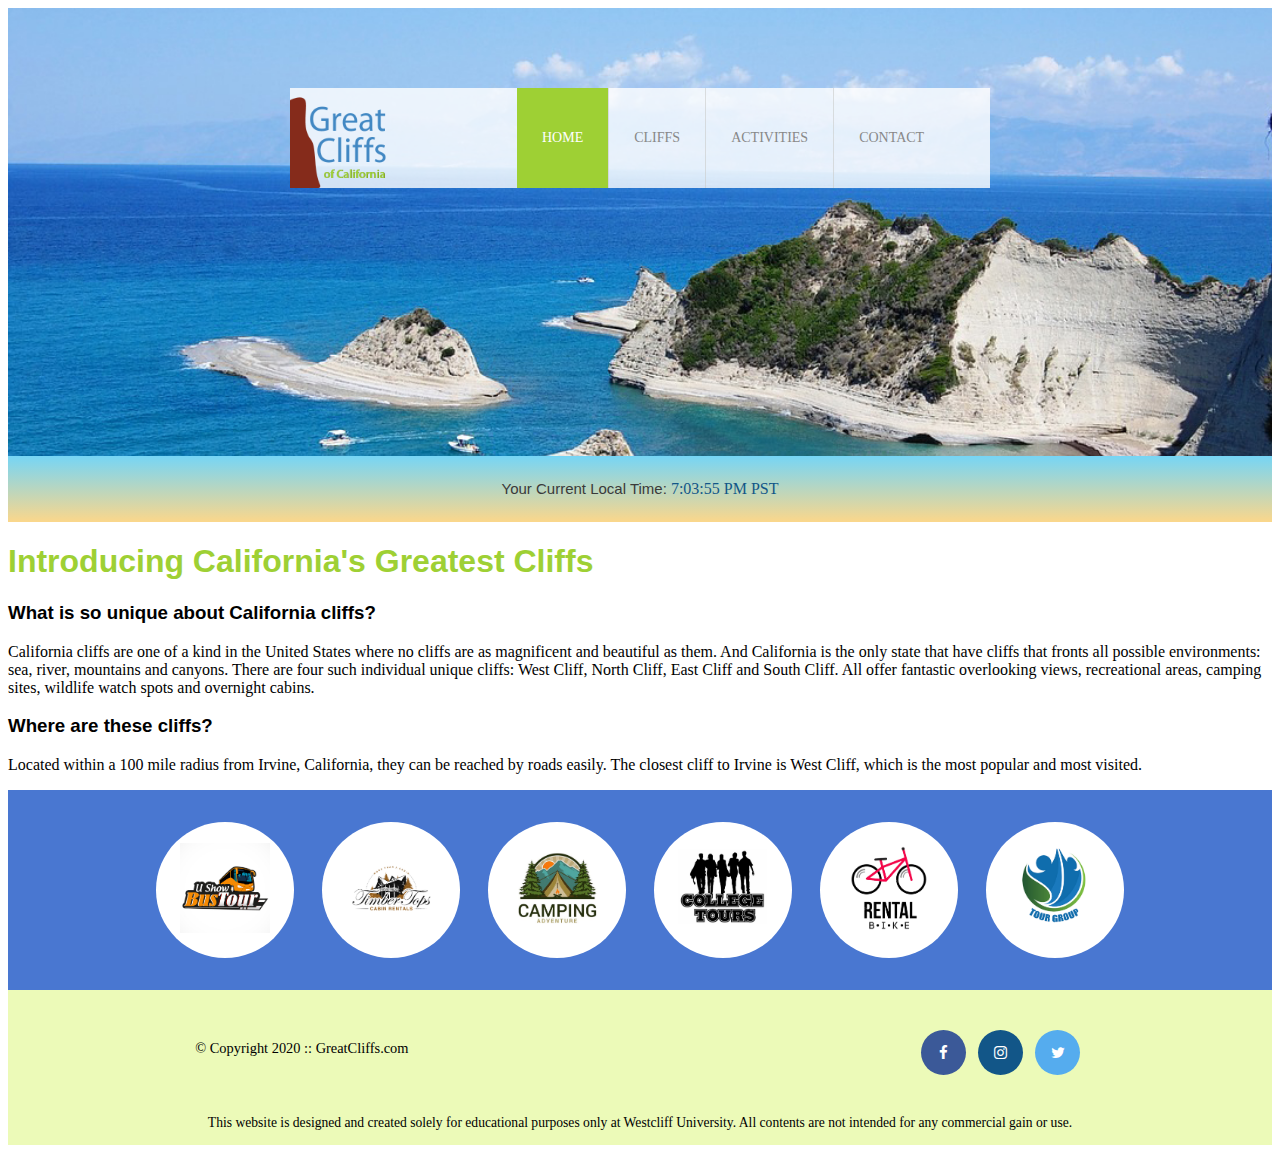
<file: index.html>
<!Doctype html>
<html>

<head>
    <title>homework-module1-Great Cliffs</title>
    <meta charset="utf-8">

    <link rel="stylesheet" href="https://cdnjs.cloudflare.com/ajax/libs/font-awesome/4.7.0/css/font-awesome.min.css">

    <link rel="stylesheet" href="styles.css">

</head>

<body id="home">
    <div id="container">
        <header>
            <!--<img src="images/cliff_ocean.jpg" alt="Ocean View Cliff" width="1280" height="564">-->
            <div class="main-header">
                <div class="logo">
                    <img src="images/logo.png" alt="Great Cliffs Logo" width="125">
                </div>
                <nav>
                    <div class="main-menu">
                        <ul>
                            <li class="active"><a href="index.html">Home</a></li>
                            <li><a href="cliffs.html">Cliffs<a /></li>
                            <li><a href="activities.html">Activities</a></li>
                            <li><a href="contact.html">Contact</a></li>
                        </ul>
                    </div>
                </nav>
            </div>
        </header>
        <section id="timeofday">
            <span id="clocktitle">Your Current Local Time:</span>
            <span id="clock"></span>
        </section>
        <div class="main">
            <h1 style="color: #9ed034">Introducing California's Greatest Cliffs</h1>
            <h3>What is so unique about California cliffs?</h3>
            <p>California cliffs are one of a kind in the United States where no cliffs are as magnificent and beautiful
                as them. And California is the only state that have cliffs that fronts all possible environments: sea,
                river, mountains and canyons. There are four such individual unique cliffs: West Cliff, North Cliff,
                East Cliff and South Cliff. All offer fantastic overlooking views, recreational areas, camping sites,
                wildlife watch spots and overnight cabins.</p>
            <h3>Where are these cliffs?</h3>
            <p>Located within a 100 mile radius from Irvine, California, they can be reached by roads easily. The
                closest cliff to Irvine is West Cliff, which is the most popular and most visited.</p>
        </div>
        <section>
            <ul id="partners">

                <li class="partner"><img src="images/partners/partner-bustour.png" alt="Partner Bus Tours"></li>
                <li class="partner"><img src="images/partners/partner-cabinrental.png" alt="Partner Cabin Rental"></li>
                <li class="partner"><img src="images/partners/partner-campingadv.png" alt="Partner Camping Adventure">
                </li>
                <li class="partner"><img src="images/partners/partner-collegetours.png" alt="Partner College Tours">
                </li>
                <li class="partner"><img src="images/partners/partner-rentalbike.png" alt="Partner Bike Rentals"></li>
                <li class="partner"><img src="images/partners/partner-tourgroup.png" alt="Partner Tour Group"></li>

                <!--<li class="partner">
                    <img src="images/partners/partner-bustour.png" alt="Partner Bus Tours"
                </li>
                <li class="partner">
                    <img src="images/partners/partner-cabinrental.png" alt="Partner Cabin Rental"
                </li>
                <li class="partner">
                    <img src="images/partners/partner-campingadv.png" alt="Partner Camping Adventure"
                </li>
                <li class="partner">
                    <img src="images/partners/partner-collegetours.png" alt="Partner College Tours"
                </li>
                <li class="partner">
                    <img src="images/partners/partner-rentalbike.png" alt="Partner Bike Rentals"
                </li>
                <li class="partner">
                    <img src="images/partners/partner-tourgroup.png" alt="Partner Tour Group"
                </li>-->
            </ul>
        </section>
        <footer>
            <div id="nondisclaimer">
                <div class="copy">
                    &copy; Copyright 2020 :: GreatCliffs.com
                </div>
                <div class="social">
                    <a href="#" class="fa fa-facebook"></a>
                    <a href="#" class="fa fa-instagram"></a>
                    <a href="#" class="fa fa-twitter"></a>
                </div>
            </div>
            <div id="disclaimer">
                <p>This website is designed and created solely for educational purposes only at Westcliff University.
                    All contents are not intended for any commercial gain or use.</p>
            </div>
        </footer>
    </div>
    <!--JavaScript Codes-->
    <script>
        //Time data function
        function currentTime() {
            var d = new Date();
            var hr = d.getHours();
            var min = d.getMinutes();
            var sec = d.getSeconds();
            var ampm;

            var utchr = d.getUTCHours();
            var timeDiff;
            timeDiff = utchr - hr; // difference between UTC and Current Time
            var adjTimeDiff;

            // 5,6,7,8
            var timeZone;

            if (sec < 10) {
                sec = "0" + sec;
            }
            if (min < 10) {
                min = "0" + min;
            }
            if (hr == 12) {
                ampm = "PM";
            } else if (hr > 12) {
                hr -= 12;
                ampm = "PM";
            } else {
                ampm = "AM";
            }

            if (timeDiff == 5) {
                timeZone = "EST";
            } else if (timeDiff == 6) {
                timeZone = "CST";
            } else if (timeDiff == 7) {
                timeZone = "MT";
            } else {
                timeZone = "PST";
            }

            var time = hr + ":" + min + ":" + sec + " " + ampm + " " + timeZone;
            document.getElementById("clock").innerText = time;
            setInterval(currentTime, 1000);
        }
        currentTime();

        //Partner Pictures
        var photos = [];
        var fileNames = [];
        var imageList = [];
        var image;
        var openList = "<li id='partner'>";
        var closeList = "</li>";

        //Loop for partner photos
        for (var i = 0; i < 6; i++) {
            fileNames.push("partner" + (i + 1));
            photos.push("<img src+'images/partners/" + fileNames[i] + ".png'>");
            image = openList + partner[i] + closeList;
            imageList.push(image);
        }

        //Displaying partner photos
        document.getElementbyID("partners").innerHTML = imageList;

        // var link = document.createElement('link');
        // document.getElementsByTagName('section')[0].apendChild(link);
        // link.rel= 'stylesheet';
        // link.type = 'img/css';
        // link.href = 'styles.css';
    </script>
</body>

</html>
</file>
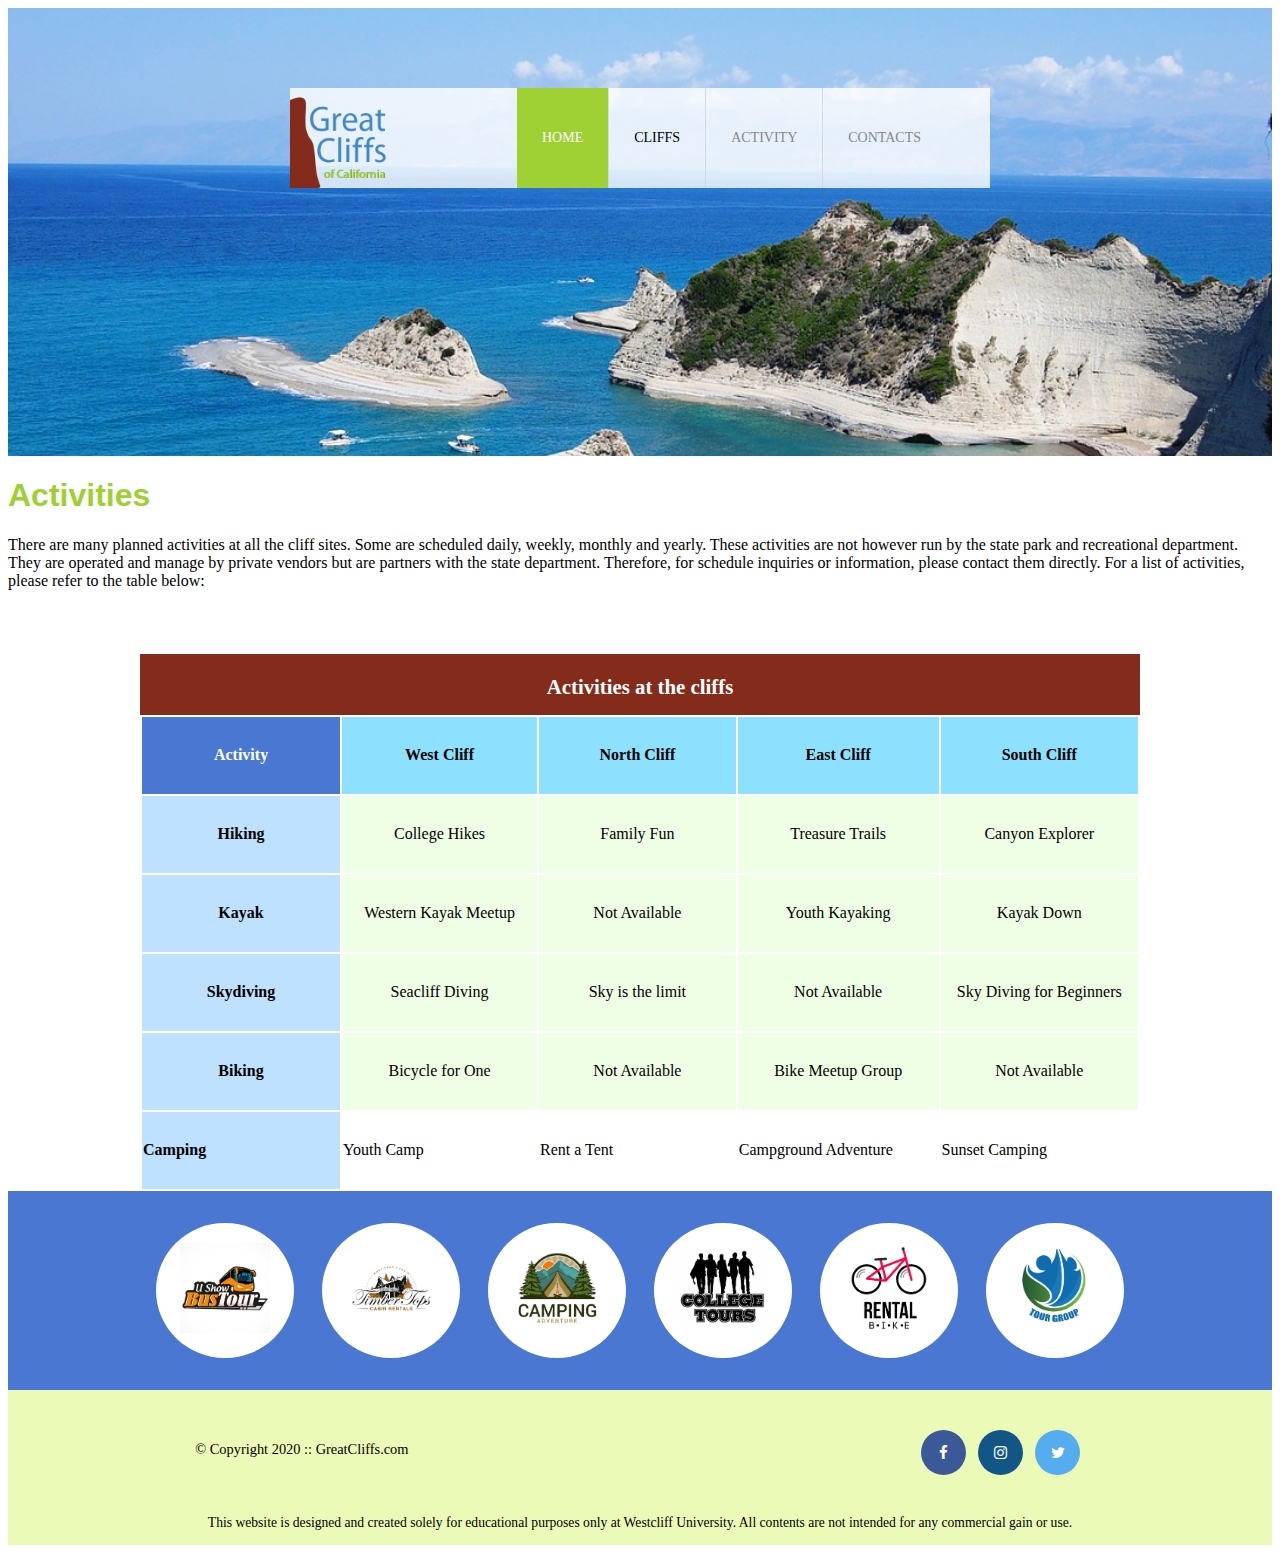
<file: activities.html>
<!DOCTYPE html>
<html lang="en">
<head>
    <meta charset="utf-8">
        <title>Introducing California's Greatest Cliffs</title>
            <link href="styles.css" rel="stylesheet" type="text/css" /> 
    <!--Font Awesome-->
    <link rel="stylesheet" href="https://cdnjs.cloudflare.com/ajax/libs/font-awesome/4.7.0/css/font-awesome.min.css">
</head>
<body id="home">
    <div id="container">
        <header>
            <div class="main-header">
                <div class="logo">
                    <img src="images/logo.png" alt="Great Cliffs Logo" width="125">
                </div>
                <nav>
                    <div class="main-menu">
                        <ul>
                            <li class="active"><a href="index.html">Home</a></li>
                            <li>Cliffs</li>
                            <li><a href="activites.html">Activity</a></li>
                            <li><a href="contact.html">Contacts</a></li>
                        </ul>
                    </div>
                </nav>
            </div>
</header>
<main>
    <h1>Activities</h1>
         <p>There are many planned activities at all the cliff sites. Some are scheduled daily, weekly, monthly and yearly. These activities are not however run by the state park and recreational department. They are operated and manage by private vendors but are partners with the state department. Therefore, for schedule inquiries or information, please contact them directly. For a list of activities, please refer to the table below:</p>
    <table width="700">
        <caption>Activities at the cliffs</caption>
          <thead>
            <tr>
                <th width="50">Activity</th>
                <th width="50">West Cliff</th>
                <th width="50">North Cliff</th>
                <th width="50">East Cliff</th>
                <th width="50">South Cliff</th>
            </tr>
        </thead>
        <tbody>
             <tr>
                <td>Hiking</td>
                <td>College Hikes</td>
                <td>Family Fun</td>
                <td>Treasure Trails</td>
                <td>Canyon Explorer</td>
            </tr>
            <tr>
                <td>Kayak</td>
                <td>Western Kayak Meetup</td>
                <td>Not Available</td>
                <td>Youth Kayaking</td>
                <td>Kayak Down</td>
            </tr>
            <tr>
                <td>Skydiving</td>
                <td>Seacliff Diving</td>
                <td>Sky is the limit</td>
                <td>Not Available</td>
                <td>Sky Diving for Beginners</td>
            </tr>
            <tr>
                <td>Biking</td>
                <td>Bicycle for One</td>
                <td>Not Available</td>
                <td>Bike Meetup Group</td>
                <td>Not Available</td>
            </tr>
        </tbody>
        <tfoot>
            <tr>
                <td>Camping</td>
                <td>Youth Camp</td>
                <td>Rent a Tent</td>
                <td>Campground Adventure</td>
                <td>Sunset Camping</td>
            </tr>
        </tfoot>
    </table> 
<Section>
    <ul id="partners">
        <li class="partner">
            <img src="images/partners/partner-bustour.png" alt="Partner Bus Tours">
        </li>
        <li class="partner">
            <img src="images/partners/partner-cabinrental.png" alt="Partner Cabin Rental">
        </li>
        <li class="partner">
            <img src="images/partners/partner-campingadv.png" alt="Partner Camping Adventure">
        </li>
        <li class="partner">
            <img src="images/partners/partner-collegetours.png" alt="Partner College Tours">
        </li>
        <li class="partner">
            <img src="images/partners/partner-rentalbike.png" alt="Partner Bike Rentals">
        </li>
        <li class="partner">
            <img src="images/partners/partner-tourgroup.png" alt="Partner Tour Group">
        </li>
    </ul>
</Section>
</main>
<footer>
    <div id="nondisclaimer">
        <div class="copy">
            &copy; Copyright 2020 :: GreatCliffs.com
        </div>
        <div class="social">
            <a href="#" class="fa fa-facebook"></a>
            <a href="#" class="fa fa-instagram"></a>
            <a href="#" class="fa fa-twitter"></a>
        </div>
        <div id="disclaimer">
            <p>This website is designed and created solely for educational purposes only at Westcliff University. All
                contents are not intended for any commercial gain or use.</p>
        </div>
</footer>
</body>
</html>
</file>
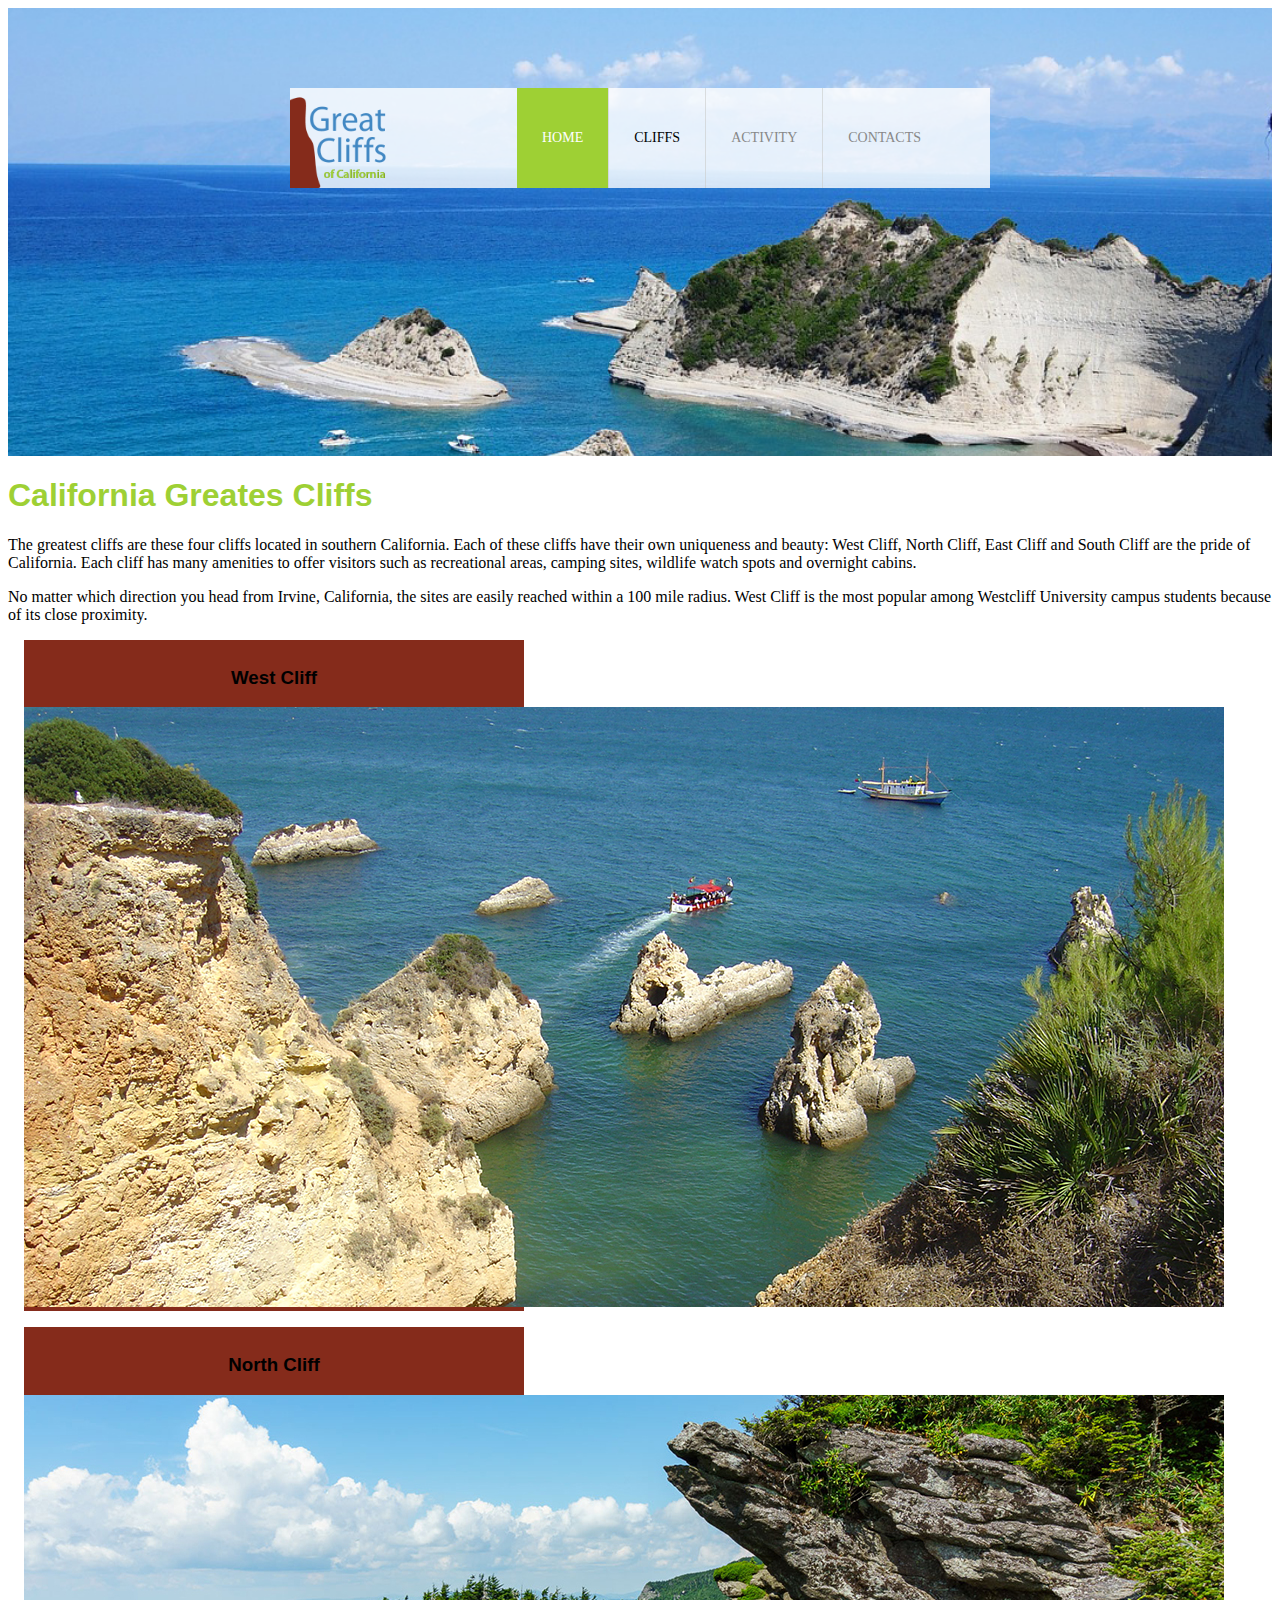
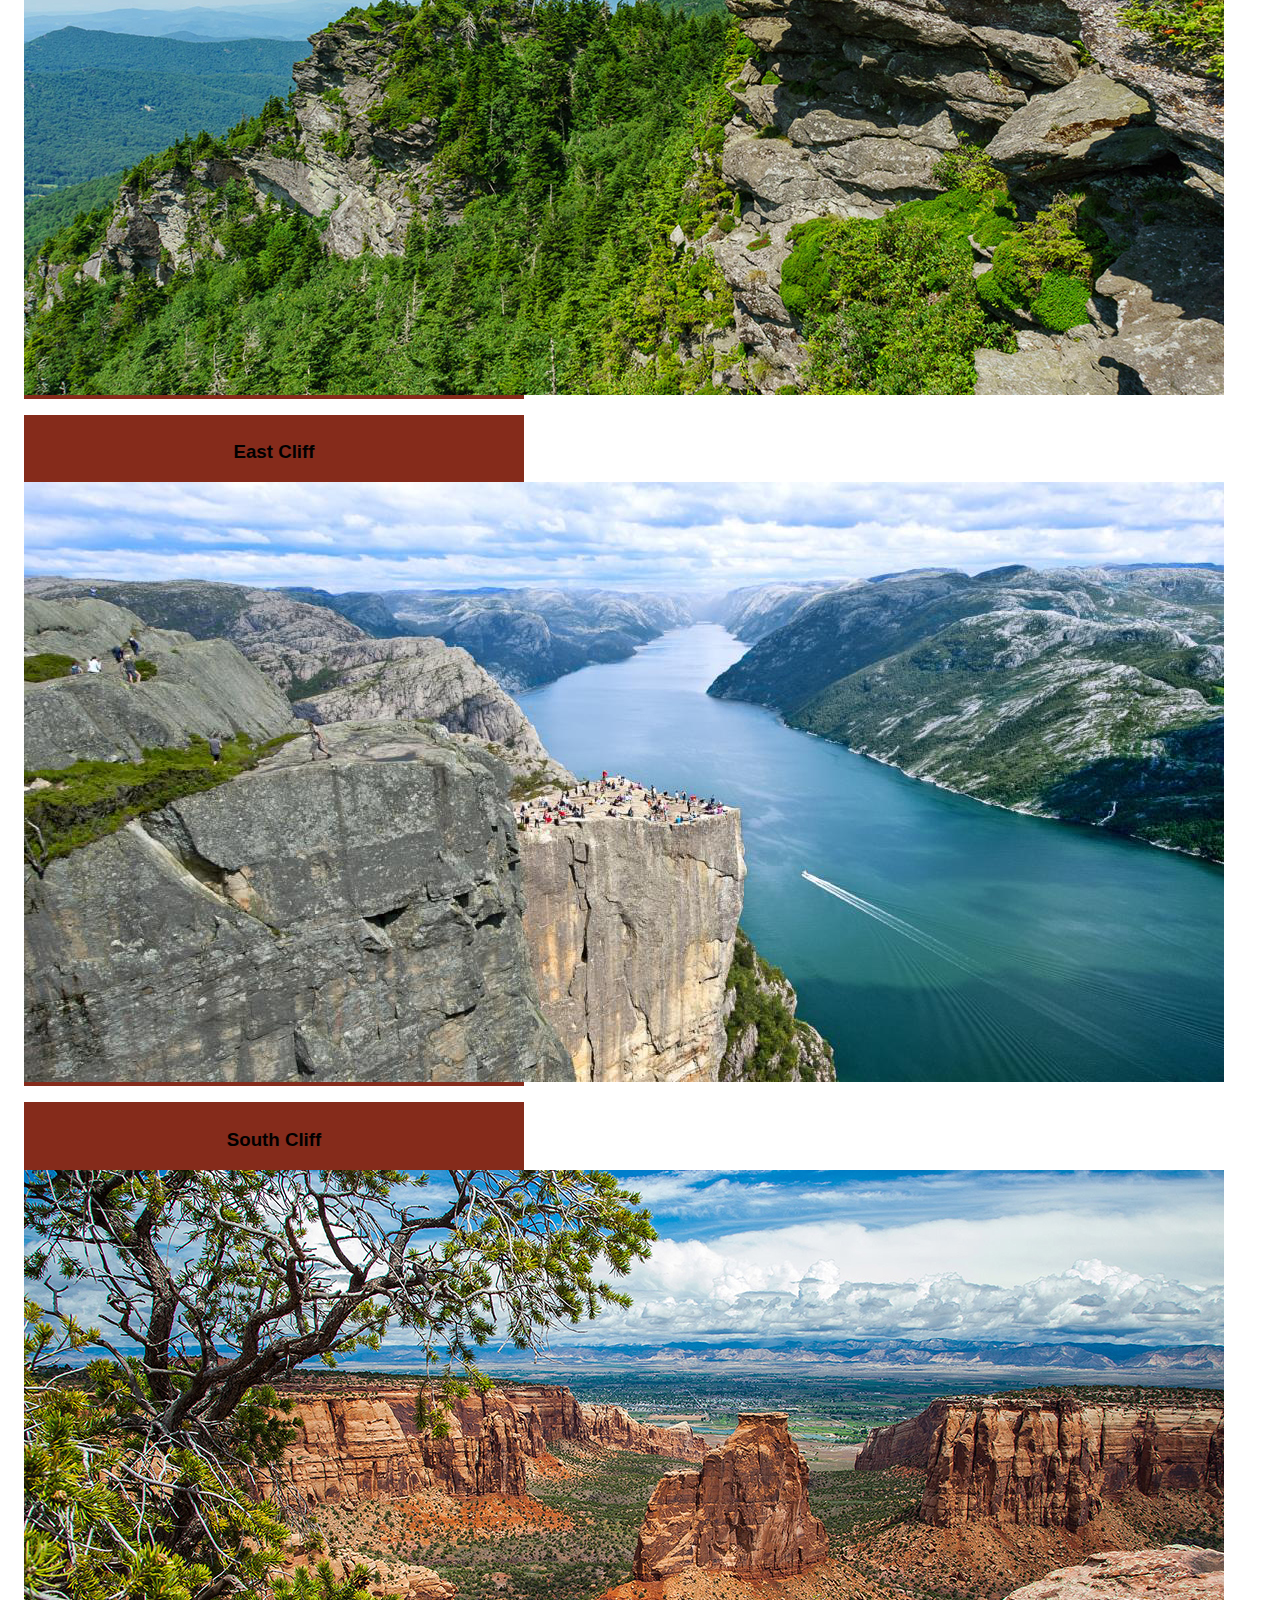
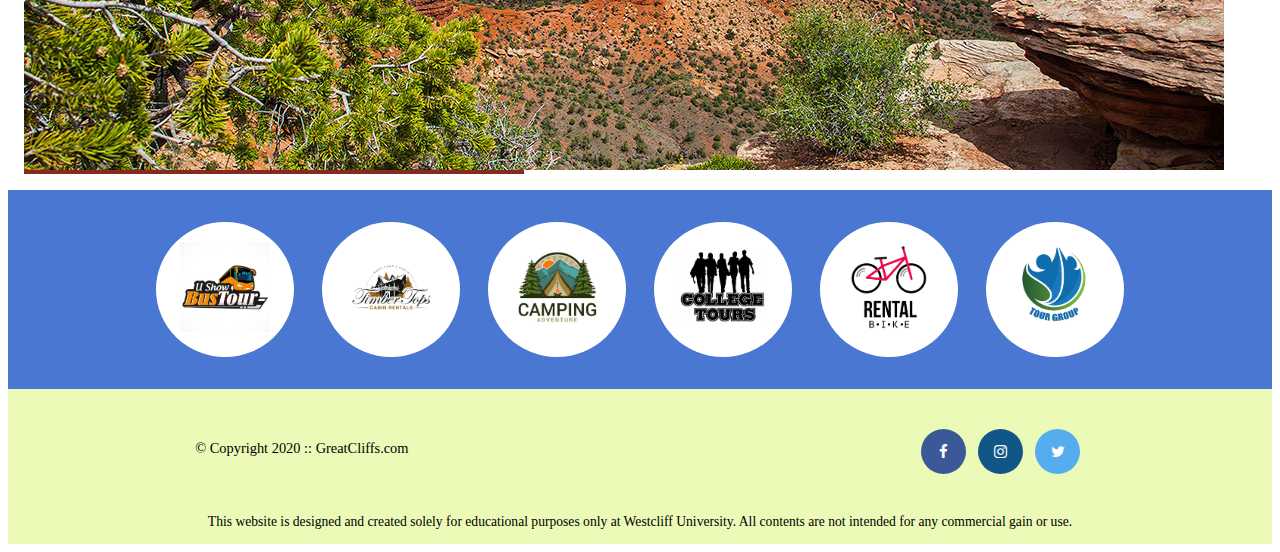
<file: cliffs.html>
<!DOCTYPE html>
<html lang="en">
<head>
    <title>Introducing California's Greatest Cliffs</title>
    <meta charset="utf-8">
    <link rel="stylesheet" href="styles.css" type="text/css" />
    <!--Font Awesome-->
    <link rel="stylesheet" href="https://cdnjs.cloudflare.com/ajax/libs/font-awesome/4.7.0/css/font-awesome.min.css">
</head>

<body id="home">
    <div id="container">
        <header>
            <div class="main-header">
                <div class="logo">
                    <img src="images/logo.png" alt="Great Cliffs Logo" width="125">
                </div>
                <nav>
                    <div class="main-menu">
                        <ul>
                            <li class="active"><a href="index.html">Home</a></li>
                            <li>Cliffs</li>
                            <li><a href="activites.html">Activity</a></li>
                            <li><a href="contact.html">Contacts</a></li>
                        </ul>
                    </div>
                </nav>
            </div>
        </header>
        <div class="main">
            <h1 style="color: #9ed034">California Greates Cliffs</h1>
            <p>The greatest cliffs are these four cliffs located in southern California. Each of these cliffs have their own uniqueness
            and beauty: West Cliff, North Cliff, East Cliff and South Cliff are the pride of California. Each cliff has many
            amenities to offer visitors such as recreational areas, camping sites, wildlife watch spots and overnight cabins.</p>
            <p>No matter which direction you head from Irvine, California, the sites are easily reached within a 100 mile radius. West
            Cliff is the most popular among Westcliff University campus students because of its close proximity.</p>
        </div>
    <section>
        <div class="row">
            <div class="column">
                 <ul ul id="cliffpics">
                    <li class="cliff">
                        <h3>West Cliff</h3>
                        <img src="images/cliff-west-sea.jpg" alt="West Cliff">
                    </li>
                </ul>
            </div>
            <div class="column">
                <ul id="cliffpics">
                    <li class="cliff">
                        <h3>North Cliff</h3>
                        <img src="images/cliff-north-mountain.jpg" alt="North Cliff">
                    </li>
                </ul>
            </div>
        </div>
        <div class="row">
            <div class="column">
                <ul id="cliffpics">
                    <li class="cliff">
                        <h3>East Cliff</h3>
                        <img src="images/cliff-east-river.jpg" alt="East Cliff">
                    </li>
                </ul>
                </div>
            <div class="column">
                <ul id="cliffpics">
                <li class="cliff">
                    <h3>South Cliff</h3>
                    <img src="images/cliff-south-canyon.jpg" alt="South Cliff">
                </li>
            </ul>
            </div>
        </div>
            <ul id="partners">
                <li class="partner">
                    <img src="images/partners/partner-bustour.png" alt="Partner Bus Tours">
                </li>
                <li class="partner">
                    <img src="images/partners/partner-cabinrental.png" alt="Partner Cabin Rental">
                </li>
                <li class="partner">
                    <img src="images/partners/partner-campingadv.png" alt="Partner Camping Adventure">
                </li>
                <li class="partner">
                    <img src="images/partners/partner-collegetours.png" alt="Partner College Tours">
                </li>
                <li class="partner">
                    <img src="images/partners/partner-rentalbike.png" alt="Partner Bike Rentals">
                </li>
                <li class="partner">
                    <img src="images/partners/partner-tourgroup.png" alt="Partner Tour Group">
                </li>
            </ul>
    </Section>
<footer>
    <div id="nondisclaimer">
        <div class="copy">
            &copy; Copyright 2020 :: GreatCliffs.com
        </div>
        <div class="social">
            <a href="#" class="fa fa-facebook"></a>
            <a href="#" class="fa fa-instagram"></a>
            <a href="#" class="fa fa-twitter"></a>
        </div>
        <div id="disclaimer">
            <p>This website is designed and created solely for educational purposes only at Westcliff University. All
                contents are not intended for any commercial gain or use.</p>
        </div>
</footer>
</body>
</html>
</file>
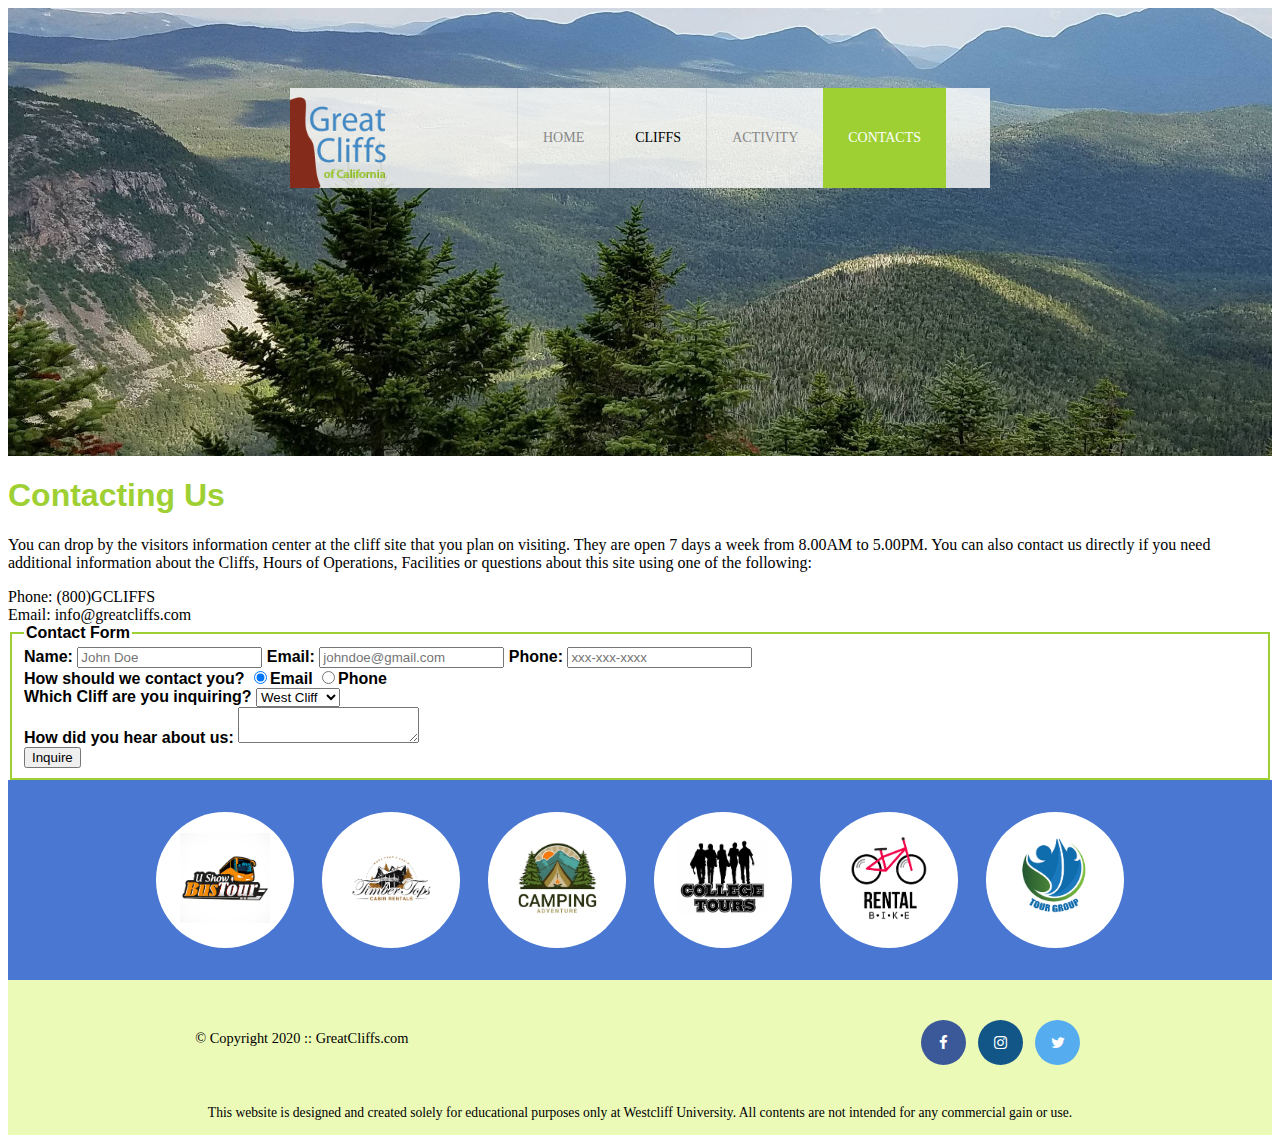
<file: contact.html>
<!DOCTYPE html>
<html lang="en">
    <head>
        <meta charset="utf-8">
            <title>Introducing California's Greatest Cliffs</title>
                <link rel="stylesheet" href="styles.css" type="text/css" />
                <!--Font Awesome-->
                <link rel="stylesheet" href="https://cdnjs.cloudflare.com/ajax/libs/font-awesome/4.7.0/css/font-awesome.min.css">
                    </head>
    <body id="contact"> 
        <div id="container"></div>
             <header>
                <div class="main-header">
                    <div class="logo">
                        <img src="images/logo.png" alt="Great Cliffs Logo" width="125">
                    </div>
            <nav class="main-menu"> 
                <ul>
                    <li><a href="index.html">Home</a></li>
                    <li>Cliffs</li>
                    <li><a href="activites.html">Activity</a></li>
                    <li class="active"><a href="contact.html">Contacts</a></li>
                        </ul>
                            </nav>
                </div>
            </header>
<main>
    <h1>Contacting Us</h1>
        <p> You can drop by the visitors information center at the cliff site that you plan on visiting. They are open
                7 days a week from 8.00AM to 5.00PM. You can also contact us directly if you need additional information about 
                     the Cliffs, Hours of Operations, Facilities or questions about this site using one of the following:
                         </p>
</main>
    <div class="contactinfo">
         <div class="phone">
            <span>Phone:</span>
                <span>(800)GCLIFFS</span>
        </div>
        <div class="email">
            <span>Email:</span>
                <span>info@greatcliffs.com</span>
        </div>
</div>
    <form action="/contact" method="post">  
<fieldset>  
    <legend>Contact Form</legend>
        <div class="textbox">
            <label>Name:</label> 
            <input type="text" name="name" placeholder="John Doe">  
            <label>Email:</label>  
            <input type="email" name="email" placeholder="johndoe@gmail.com"> 
            <label>Phone:</label>
            <input type="text" name="phone" placeholder="xxx-xxx-xxxx"> 
        </div>
    <div class="radios">
        <label>How should we contact you?</label>  
            <input type="radio" name="contact" value="email" checked>Email 
                <input type="radio" name="contact" value="phone">Phone
    </div>
    <div class="selectmenu">
        <label>Which Cliff are you inquiring?</label>  
            <select>
                 <option>West Cliff</option>
                 <option>North Cliff</option>
                 <option>East Cliff</option>
                 <option>South Cliff</option>
            </select>
    </div>
    <div class="commentbox">
        <label>How did you hear about us:</label>  
             <textarea></textarea>
    </div>
    <div class="button">
        <input type="submit" value="Inquire">
    </div> 
</fieldset>  
</form>
<Section>
    <ul id="partners">
        <li class="partner">
            <img src="images/partners/partner-bustour.png" alt ="Partner Bus Tours">
                </li>
        <li class="partner">
            <img src="images/partners/partner-cabinrental.png" alt ="Partner Cabin Rental">
                 </li>
        <li class="partner">
            <img src="images/partners/partner-campingadv.png" alt ="Partner Camping Adventure">
                 </li>
        <li class="partner">
            <img src="images/partners/partner-collegetours.png" alt ="Partner College Tours">
                </li>
        <li class="partner">
            <img src="images/partners/partner-rentalbike.png" alt ="Partner Bike Rentals">
                </li>
        <li class="partner">
            <img src="images/partners/partner-tourgroup.png" alt ="Partner Tour Group">
                </li>
    </ul>
</Section>
<footer>
    <div id="nondisclaimer">
        <div class="copy">
            &copy; Copyright 2020 :: GreatCliffs.com
        </div>
        <div class="social">
            <a href="#" class="fa fa-facebook"></a>
            <a href="#" class="fa fa-instagram"></a>
            <a href="#" class="fa fa-twitter"></a>
        </div>
        <div id="disclaimer">
            <p>This website is designed and created solely for educational purposes only at Westcliff University. All
                contents are not intended for any commercial gain or use.</p>
        </div>
</footer>
    </body>
</html>
</file>
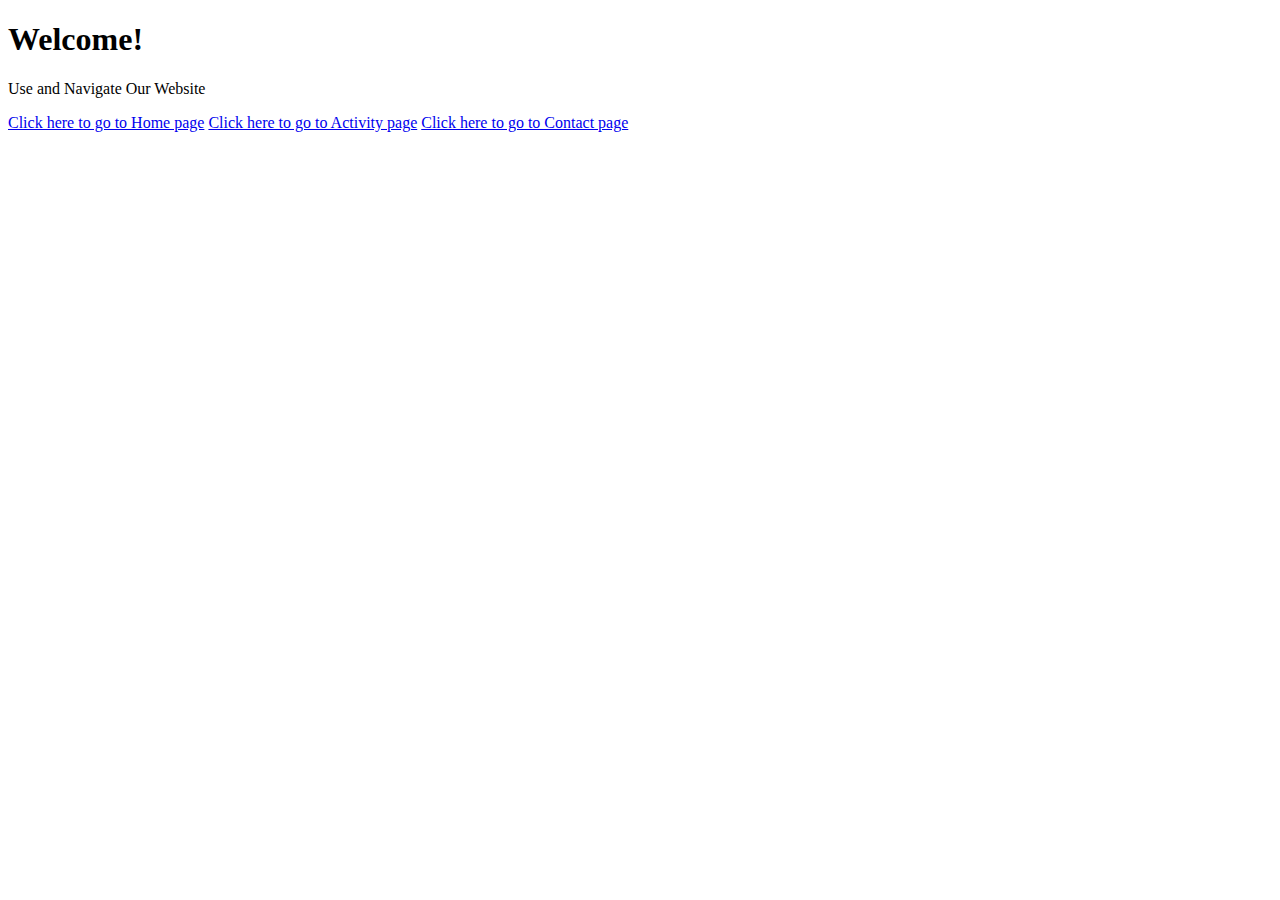
<file: Page3.html>
<!DOCTYPE html> 
   <html>            
        <head>
          <title>Website</title>
        </head>

        <body>
          <h1> Welcome! </h1>
          <p> Use and Navigate Our Website </p>
          <a href="page3.html" target="_self">Click here to go to Home page</a>
          <a href="activities.html" target="_self">Click here to go to Activity page</a>
          <a href="contact.html" target="_self">Click here to go to Contact page</a>
        </body>            
    </html>
</file>
<file: styles.css>
/*Header*/
header {
  width: 100%;
  min-height: 400px;
  padding-top: 3em;
}
#home header {
  background: no-repeat lightgrey url(images/cliff_ocean.jpg);
  background-size: 1500px;
}
#activities header {
  background: no-repeat lightgrey url(images/runfly.jpg);
  background-size: 1500px;
}
#contact header {
  background: no-repeat lightgrey url(images/cliff_rock.jpg);
  background-size: 1500px;
}
.main-header {
  background-color: rgb(255, 255, 255, 0.8);
  width: 700px;
  margin: 2em auto 0 auto;
  min-height: 100px;
  height: 100px;
}
.main-header .logo img {
  width: 100px;
  height: 100px;
  margin: 0 2em 0 0;
  float: left;
}
/*Navigation*/
.main-menu {
  margin-left: 227px;
  font-weight: 400;
}
.main-menu ul li {
  list-style-type: none;
  display: inline-block;
  float: left;
  padding-left: 25px;
  padding-right: 25px;
  border-left: 1px solid rgba(202, 204, 202, 0.6);
  line-height: 100px;
  text-transform: uppercase;
  font-size: 14px;
}
.main-menu ul li a {
  text-decoration: none;
  color: #888;
}
.main-menu ul li a:hover {
  color: #9ed034;
}
.main-menu ul li.active {
  background: #9ed034;
  border: none;
}
.main-menu ul li.active a {
  color: #fff;
}
/* Main */
h1 {
  font-family: Arial, Helvetica, sans-serif;
  color: #9ed034;
}
h2 {
  font-family: Arial, Helvetica, sans-serif;
  color: black;
}
h3 {
  font-family: Arial, Helvetica, sans-serif;
  color: black;
}
/*Partners*/
section {
  width: 100%;
  background-color: none;
}
section #partners {
  width: 1200px;
  padding: 2em 0 2em 0;
  margin: 0 auto;
  text-align: center;
}
section #partners .partner {
  display: inline-block;
  margin: 0 0.75em;
  padding: 1.3em 1.5em;
  background-color: #fff;
  border-radius: 50%;
}
section #partners .partner img {
  width: 90px;
  height: 90px;
}
/*Footer*/
footer {
  width: 100%;
  height: 155px;
  padding-bottom: lem;
  background-color: #ecfab8;
}
section #partners {
  background-color: #4977d1;
  width: auto;
}
footer #nondisclaimer .copy {
  padding: 3.5em 3.5em 3.5em 13em;
  float: left;
  font-size: 0.9em;
}
footer #nondisclaimer .social {
  padding: 2.5em;
  margin-right: 9.25em;
  float: right;
}
footer #disclaimer {
  clear: both;
}
footer #disclaimer p {
  font-size: 0.85em;
  text-align: center;
}
footer #nondisclaimer .social .fa {
  padding: 15px;
  font-size: 15px;
  width: 15px;
  text-align: center;
  text-decoration: none;
  margin: 0 4px;
  border-radius: 50%;
}
footer #nondisclaimer .social .fa:hover {
  opacity: 0.7;
}
footer #nondisclaimer .social .fa-facebook {
  background: #3b5998;
  color: white;
}
footer #nondisclaimer .social .fa-twitter {
  background: #55acee;
  color: white;
}
footer #nondisclaimer .social .fa-instagram {
  background: #125688;
  color: white;
}
/*Activities*/
table {
  width: 1000px;
  margin: 4em auto 0 auto;
  table-layout: auto;
}
caption {
  background: #852b1b;
  height: 40px;
  color: #fff;
  font-size: 1.3em;
  font-weight: bold;
  padding-top: 1em;
}
thead {
  background: #8de1ff;
}
tbody {
  background: #eeffe6;
  text-align: center;
}
th,
td {
  width: 225px;
  height: 75px;
  vertical-align: middle;
  border: solid 1 px #852b1b;
}
th:first-child {
  width: 125px;
  height: 50px;
  background: #4977d1;
  color: #fff;
}
td:first-child {
  font-weight: bold;
  background: #bde1ff;
}
/*Contact*/
h1 {
  color: #9ed034;
}
  legends {
  color: #4977d1;
  font-weight: bold;
  font-size: 1.3em;
  font-family: Arial, Helvetica, sans-serif;
}
form fieldset {
  font-weight: bold;
  font-family: Arial, Helvetica, sans-serif;
  border: solid 2px #9ed034;
}
ul {
  list-style-type: none;
  margin: 0;
  padding: 0;
}
/*Cliffs*/
section #cliffpics {
  background-color: #852b1b;
  padding: 0.5em 0 0 0;
  margin: 1em;
  text-align: center;
  width: 500px;
}
/* Style Clock */

#timeofday {
    text-align: center;
    background-image: linear-gradient(0deg, rgba(251,215,139,1) 0%, rgba(118,213,245,1) 100%);
    padding: 1.5em 0 1.5em 0;
}

#clocktitle {
    color: #3a3a3a;
    font-family: Arial, Helvetica, sans-serif;
    font-size: 15px;
    font-weight: lighter;
}

#clock {
    color: #125688;
}
}
/*Gallery*/
.txtover { 
  position:relative } .txtover figcaption { 
  position:absolute; bottom:0; left:0 }
</file>
